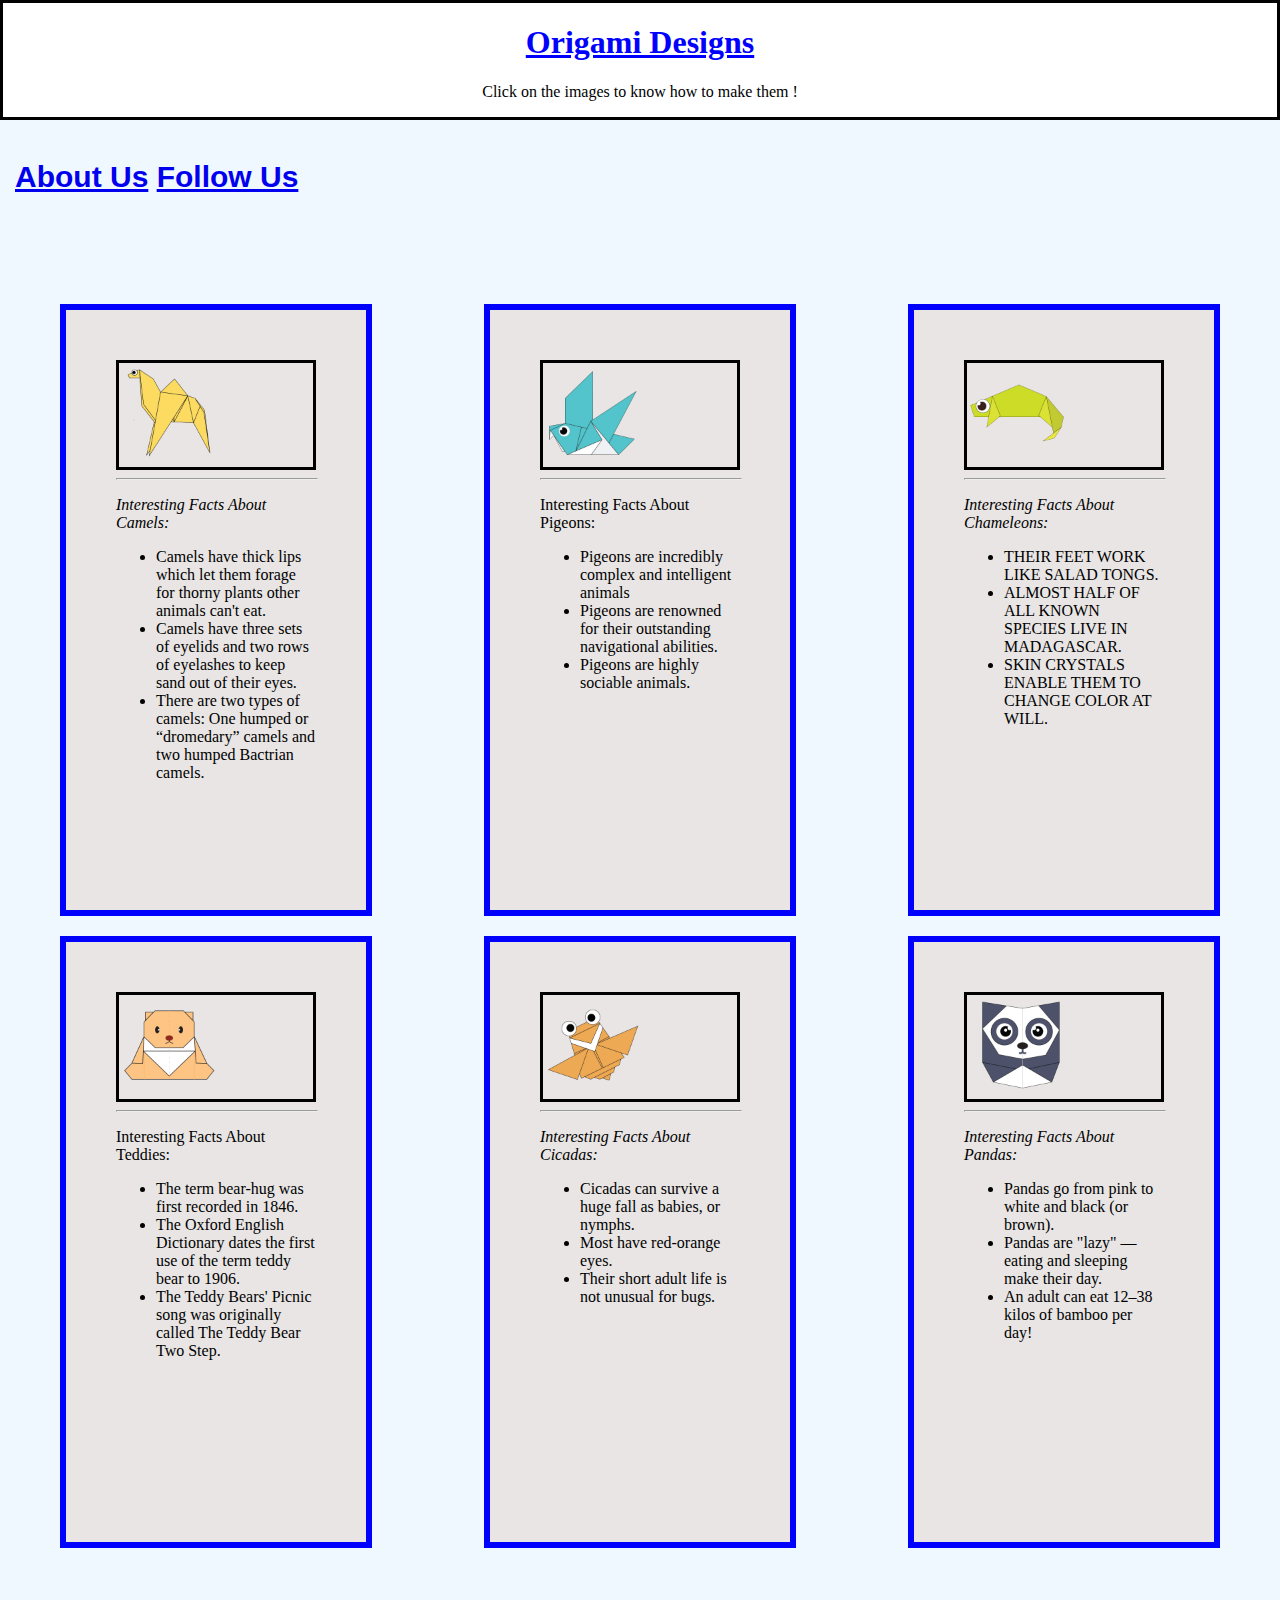
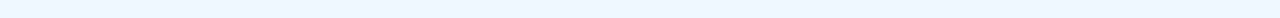
<file: index.html>
<!DOCTYPE html>
<html>

<head>
  <title>Origami Designs</title>
 
  <link rel="stylesheet"
    type="text/css"
    href="styles.css"/>
</head>

<body style="background-color: #F0F8FF;">

  <div class="head">
    <font color = "blue">
      <h1><b><u><center>
          Origami Designs
      </center></u></b></h1>
    </font>
    <center><p>Click on the images to know how to make them !</p></center>
  </div>

  <div class="menu">
    <h2> <a href="about.html">About Us</a>
    <a href="followus.html">Follow Us</a></h2>
  </div>

  <div class="grid">
    <div class="camel">
      <div class="img">
      <a href="http://origami.me/camel" target="_blank"><img src="camel.png" width=100 height=100></a>
    </div>
      <hr width = 200px>
      <p><i>Interesting Facts About Camels:</i></p>
      <ul>
        <li> Camels have thick lips which let them forage for thorny plants other animals can't eat.<br></li>
          <li> Camels have three sets of eyelids and two rows of eyelashes to keep sand out of their eyes.<br></li>
          <li>There are two types of camels: One humped or “dromedary” camels and two humped Bactrian camels.</li>
      </ul>
    </div>

    <div class="pigeon">
      <div class="img">
      <a href="http://origami.me/pigeon" target="_blank"><img src="pigeon.png" width=100 height=100></a>
    </div>
      <hr width = 200px>
      <p>Interesting Facts About Pigeons:</p>
      <ul>
        <li>Pigeons are incredibly complex and intelligent animals</li>
        <li>Pigeons are renowned for their outstanding navigational abilities.</li>
        <li>Pigeons are highly sociable animals.</li>
      </ul>
    </div>

    <div class="chameleon">
      <div class="img">
      <a href="http://origami.me/chameleon" target="_blank"><img src="chameleon.png" width=100
          height=100></a>
        </div>
          <hr width = 200px>
      <p><i>Interesting Facts About Chameleons:</i></p>
      <ul>
        <li> THEIR FEET WORK LIKE SALAD TONGS.<br></li>
      <li> ALMOST HALF OF ALL KNOWN SPECIES LIVE IN MADAGASCAR.<br></li>
        <li>SKIN CRYSTALS ENABLE THEM TO CHANGE COLOR AT WILL.</li>
      </ul>
    </div>

    <div class="teddy">
      <div class="img">
      <a href="http://origami.me/teddy-bear" target="_blank"><img src="teddy.png" width=100 height=100></a>
    </div>
      <hr width = 200px>
      <p>Interesting Facts About Teddies:</p>
      <ul>
        <li> The term bear-hug was first recorded in 1846.<br></li>
      <li> The Oxford English Dictionary dates the first use of the term teddy bear to 1906.<br></li>
        <li>The Teddy Bears' Picnic song was originally called The Teddy Bear Two Step.</li>
      </ul>
    </div>

    <div class="cicada">
      <div class="img">
      <a href="http://origami.me/flying-cicada" target="_blank"><img src="cicada.png" width=100
          height=100></a>
        </div>
          <hr width = 200px>
      <p><i>Interesting Facts About Cicadas:</i></p>
      <ul>
        <li> Cicadas can survive a huge fall as babies, or nymphs.<br></li>
      <li> Most have red-orange eyes.<br></li>
        <li>Their short adult life is not unusual for bugs.</li>
      </ul>
    </div>
    <div class="panda">
      <div class="img">
      <a href="http://origami.me/panda" target="_blank"><img src="panda.png" width=100 height=100></a>
    </div>
      <hr width = 200px>
      <p><i>Interesting Facts About Pandas:</i></p>
      <ul>
        <li> Pandas go from pink to white and black (or brown).<br></li>
      <li> Pandas are "lazy" — eating and sleeping make their day.<br></li>
        <li>An adult can eat 12–38 kilos of bamboo per day!</li>
      </ul>
    </div>
    
    
  </div>

</body>

</html>
</file>
<file: styles.css>
body{
    margin: 0px;
    
  }
  
  .head{ 
    background-color:white;
    border:solid;
    font-family: fantasy;
  }
  
     .menu{
       display: flex;
       justify-content: space-between;
      
       padding: 15px;
       font-size: 20px;
       font-family: sans-serif;
       font-weight: 400;
       color: #000000;
       
       
     }
  
  .img{
    border: solid;
  }
  
  .grid {
    margin: 30px;
    padding: 30px;
    background: darkred;
    background-color: #F0F8FF;
    display: flex;
    justify-content: space-between;
    flex-direction: row;
    text-align: left;
    flex-wrap: wrap;
  }
  
  .camel {
    border: 1px solid #0000FF;
    margin-top: 10px;
    margin-bottom: 10px;
    width: 200px;
    height: 500px;
    padding: 50px;
    background-color:#E8E5E4;
    border-width: 6px;
  }
  
  
  .chameleon {
    border: 1px solid #0000FF;
    margin-top: 10px;
    margin-bottom: 10px;
    width: 200px;
    height: 500px;
    padding: 50px;
    background-color:#E8E5E4;
    border-width: 6px;
  }
  
  .cicada {
    border: 1px solid #0000FF;
    margin-top: 10px;
    margin-bottom: 10px;
    width: 200px;
    height: 500px;
    padding: 50px;
    background-color:#E8E5E4;
    border-width: 6px;
  }
  
  .panda {
    border: 1px solid #0000FF;
    margin-top: 10px;
    margin-bottom: 10px;
    width: 200px;
    height: 500px;
    padding: 50px;
    background-color:#E8E5E4;
    border-width: 6px;
  }
  
  .pigeon {
    border: 1px solid #0000FF;
    margin-top: 10px;
    margin-bottom: 10px;
    width: 200px;
    height: 500px;
    padding: 50px;
    background-color:#E8E5E4;
    border-width: 6px;
  }
  
  .teddy {
    border: 1px solid #0000FF;
    margin-top: 10px;
    margin-bottom: 10px;
    width: 200px;
    height: 500px;
    padding: 50px;
    background-color:#E8E5E4;
    border-width: 6px;
  }
</file>
